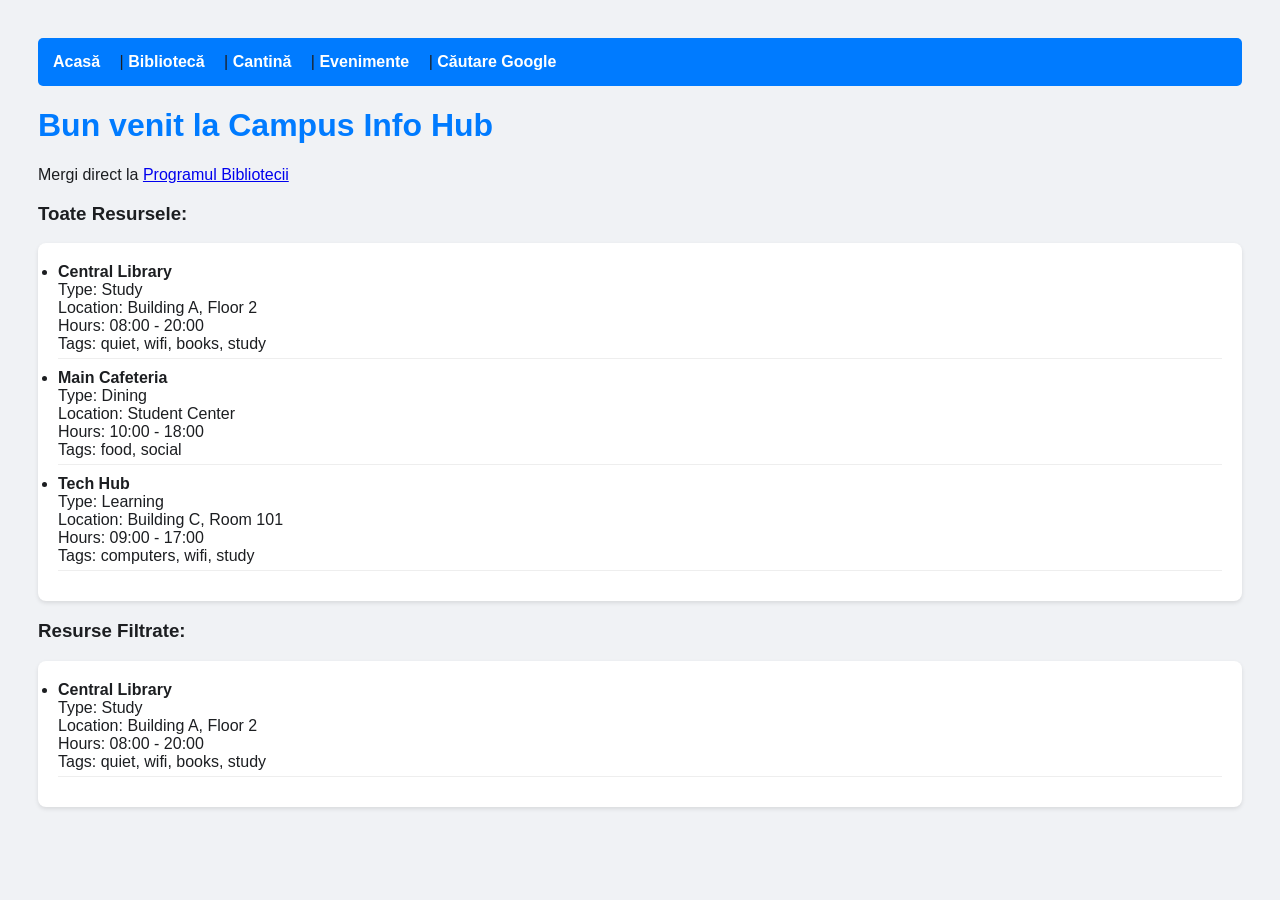
<file: Lab2/index.html>
<!DOCTYPE html>
<html lang="ro">
<head>
    <meta charset="UTF-8">
    <title>Campus Info Hub</title>
    <link rel="stylesheet" href="style.css">
</head>
<body>

    <nav>
        <a href="index.html">Acasă</a> | 
        <a href="pages/library.html">Bibliotecă</a> | 
        <a href="pages/cafeteria.html">Cantină</a> |
        <a href="pages/events.html">Evenimente</a> |
        <a href="https://www.google.com" target="_blank">Căutare Google</a> 
    </nav>

    <h1>Bun venit la Campus Info Hub</h1>
    <p>Mergi direct la <a href="pages/library.html#schedule">Programul Bibliotecii</a></p>

    <section>
        <h3>Toate Resursele:</h3>
        <div id="category-menu" style="display: none; margin-top: 10px; margin-bottom: 10px;">
        </div>
        <ul id="resource-list"></ul>
    </section>

    <section>
        <h3>Resurse Filtrate:</h3>
        <ul id="filter-results"></ul>
    </section>

    <script src="script.js"></script>
</body>
</html>
</file>
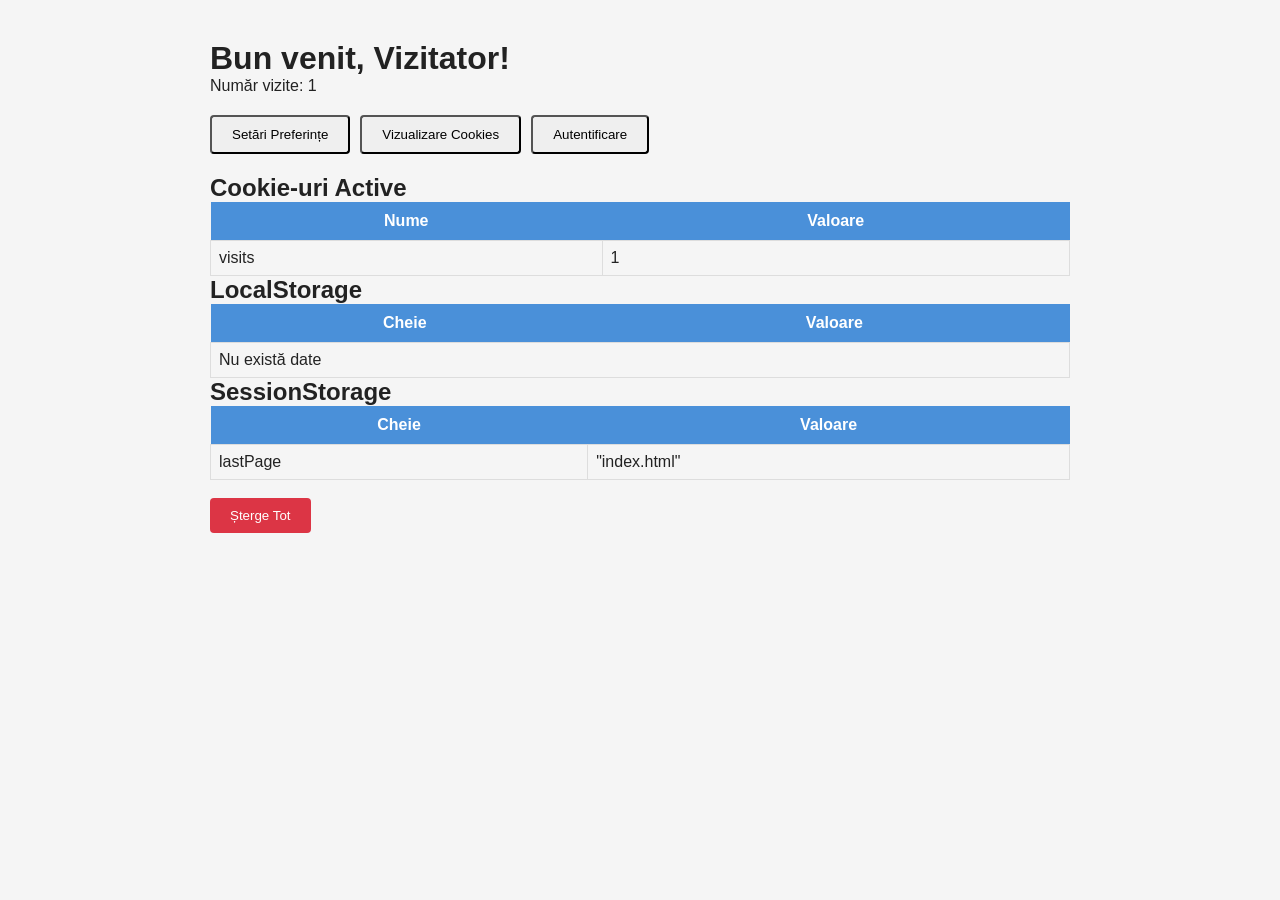
<file: Lab3/index.html>
<!DOCTYPE html>
<html lang="en">
<head>
    <meta charset="UTF-8">
    <meta name="viewport" content="width=device-width, initial-scale=1.0">
    <title>Index</title>
    <link rel="stylesheet" href="style.css">
</head>
<body class="light">
<div class="container">

    <h1 id="welcome">Bun venit!</h1>
    <p id="visits"></p>

    <nav style="margin: 20px 0; display:flex; gap:10px;">
        <a href="preferences.html"><button>Setări Preferințe</button></a>
        <a href="cookies-info.html"><button>Vizualizare Cookies</button></a>
        <a href="login.html"><button>Autentificare</button></a>
    </nav>

    <h2>Cookie-uri Active</h2>
    <table>
        <thead><tr><th>Nume</th><th>Valoare</th></tr></thead>
        <tbody id="cookiesTable"></tbody>
    </table>

    <h2>LocalStorage</h2>
    <table>
        <thead><tr><th>Cheie</th><th>Valoare</th></tr></thead>
        <tbody id="localTable"></tbody>
    </table>

    <h2>SessionStorage</h2>
    <table>
        <thead><tr><th>Cheie</th><th>Valoare</th></tr></thead>
        <tbody id="sessionTable"></tbody>
    </table>

    <br>
    <button class="btn-danger" onclick="deleteAll()">Șterge Tot</button>

</div>

<script src="js/cookies.js"></script>
<script src="js/storage.js"></script>
<script>

    const theme = CookieManager.get('theme') || 'light';
    document.body.className = theme;


    const username = CookieManager.get('username') || 'Vizitator';
    document.getElementById('welcome').textContent = `Bun venit, ${username}!`;


    let visits = parseInt(CookieManager.get('visits') || '0') + 1;
    CookieManager.set('visits', visits, 365);
    document.getElementById('visits').textContent = `Număr vizite: ${visits}`;


    StorageManager.setSession('lastPage', 'index.html');


    const allCookies = CookieManager.getAll();
    const cookiesBody = document.getElementById('cookiesTable');
    cookiesBody.innerHTML = Object.keys(allCookies).length === 0
        ? '<tr><td colspan="2">Nu există cookie-uri</td></tr>'
        : Object.entries(allCookies).map(([k, v]) =>
            `<tr><td>${k}</td><td>${v}</td></tr>`).join('');


    const allLocal = StorageManager.getAllLocal();
    const localBody = document.getElementById('localTable');
    localBody.innerHTML = Object.keys(allLocal).length === 0
        ? '<tr><td colspan="2">Nu există date</td></tr>'
        : Object.entries(allLocal).map(([k, v]) =>
            `<tr><td>${k}</td><td>${JSON.stringify(v)}</td></tr>`).join('');


    const allSession = StorageManager.getAllSession();
    const sessionBody = document.getElementById('sessionTable');
    sessionBody.innerHTML = Object.keys(allSession).length === 0
        ? '<tr><td colspan="2">Nu există date</td></tr>'
        : Object.entries(allSession).map(([k, v]) =>
            `<tr><td>${k}</td><td>${JSON.stringify(v)}</td></tr>`).join('');


    function deleteAll() {
        CookieManager.deleteAll();
        StorageManager.clearLocal();
        StorageManager.clearSession();
        location.reload();
    }
</script>
</body>
</html>
</file>
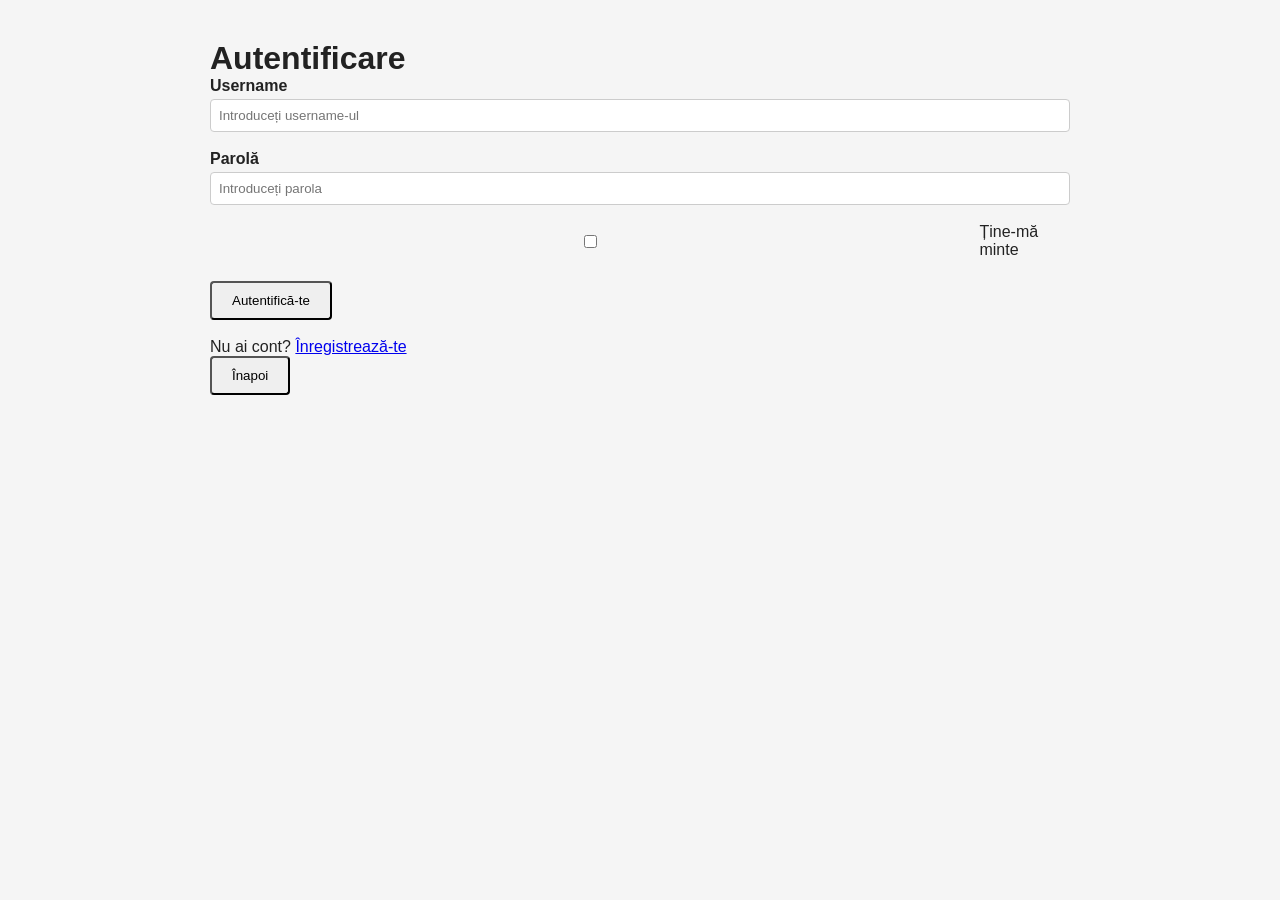
<file: Lab3/cart.html>
<!DOCTYPE html>
<html lang="en">
<head>
    <meta charset="UTF-8">
    <meta name="viewport" content="width=device-width, initial-scale=1.0">
    <title>Coș de Cumpărături</title>
    <link rel="stylesheet" href="style.css">
</head>
<body class="light">
<div class="container">
    <h1>Coș de Cumpărături</h1>

    <div id="msg"></div>

    <h2>Adaugă Produs</h2>
    <div style="display:flex; gap:10px; align-items:flex-end; margin-bottom:20px;">
        <div style="flex:1;">
            <label>Produs</label>
            <select id="productSelect">
                <option value="laptop">Laptop - 2500 RON</option>
                <option value="telefon">Telefon - 1200 RON</option>
                <option value="tableta">Tabletă - 800 RON</option>
                <option value="casti">Căști - 150 RON</option>
            </select>
        </div>
        <div style="flex:1;">
            <label>Cantitate</label>
            <input type="number" id="quantity" value="1" min="1" max="10">
        </div>
        <div>
            <button onclick="addToCart()">Adaugă în Coș</button>
        </div>
    </div>

    <h2>Coșul Tău</h2>
    <table id="cartTable">
        <thead>
            <tr>
                <th>Produs</th>
                <th>Cantitate</th>
                <th>Preț</th>
                <th>Acțiune</th>
            </tr>
        </thead>
        <tbody id="cartBody">
        </tbody>
    </table>

    <h3 id="total" style="margin-top:15px; text-align:right;">TOTAL: 0 RON</h3>

    <br>
    <button class="btn-danger" onclick="clearCart()">Golește Coșul</button>
    <a href="dashboard.html"><button>Înapoi la Dashboard</button></a>
    <button class="btn-danger" onclick="logout()">Deconectare</button>
</div>

<script src="js/cookies.js"></script>
<script src="js/storage.js"></script>
<script>
    const session = StorageManager.getSession('session');
    if (!session) {
        window.location.href = 'login.html';
    }

    document.body.className = CookieManager.get('theme') || 'light';

    const products = {
        laptop:  { name: 'Laptop',  price: 2500 },
        telefon: { name: 'Telefon', price: 1200 },
        tableta: { name: 'Tabletă', price: 800  },
        casti:   { name: 'Căști',   price: 150  }
    };

    let cart = StorageManager.getSession('cart') || {};

    renderCart();

    function addToCart() {
        const key = document.getElementById('productSelect').value;
        const qty = parseInt(document.getElementById('quantity').value);

        if (qty < 1 || qty > 10) {
            showMsg('Cantitatea trebuie să fie între 1 și 10!', 'alert-error');
            return;
        }

        cart[key] = (cart[key] || 0) + qty;
        StorageManager.setSession('cart', cart);
        renderCart();
        showMsg(`${products[key].name} adăugat în coș!`, 'alert-success');
    }

    function removeItem(key) {
        delete cart[key];
        StorageManager.setSession('cart', cart);
        renderCart();
    }

    function clearCart() {
        cart = {};
        StorageManager.setSession('cart', cart);
        renderCart();
        showMsg('Coșul a fost golit!', 'alert-success');
    }

    function renderCart() {
        const tbody = document.getElementById('cartBody');
        let total   = 0;
        let rows    = '';

        for (const key in cart) {
            const item     = products[key];
            const lineTotal = item.price * cart[key];
            total += lineTotal;
            rows += `
                <tr>
                    <td>${item.name}</td>
                    <td>${cart[key]}</td>
                    <td>${lineTotal} RON</td>
                    <td>
                        <button class="btn-danger" onclick="removeItem('${key}')">Șterge</button>
                    </td>
                </tr>`;
        }

        tbody.innerHTML = rows || '<tr><td colspan="4" style="text-align:center;">Coșul este gol</td></tr>';
        document.getElementById('total').textContent = `TOTAL: ${total} RON`;
    }

    function showMsg(text, cssClass) {
        const msg = document.getElementById('msg');
        msg.className   = cssClass;
        msg.textContent = text;
        setTimeout(() => { msg.textContent = ''; msg.className = ''; }, 2500);
    }

    function logout() {
        StorageManager.clearSession();
        window.location.href = 'login.html';
    }
</script>
</body>
</html>
</file>
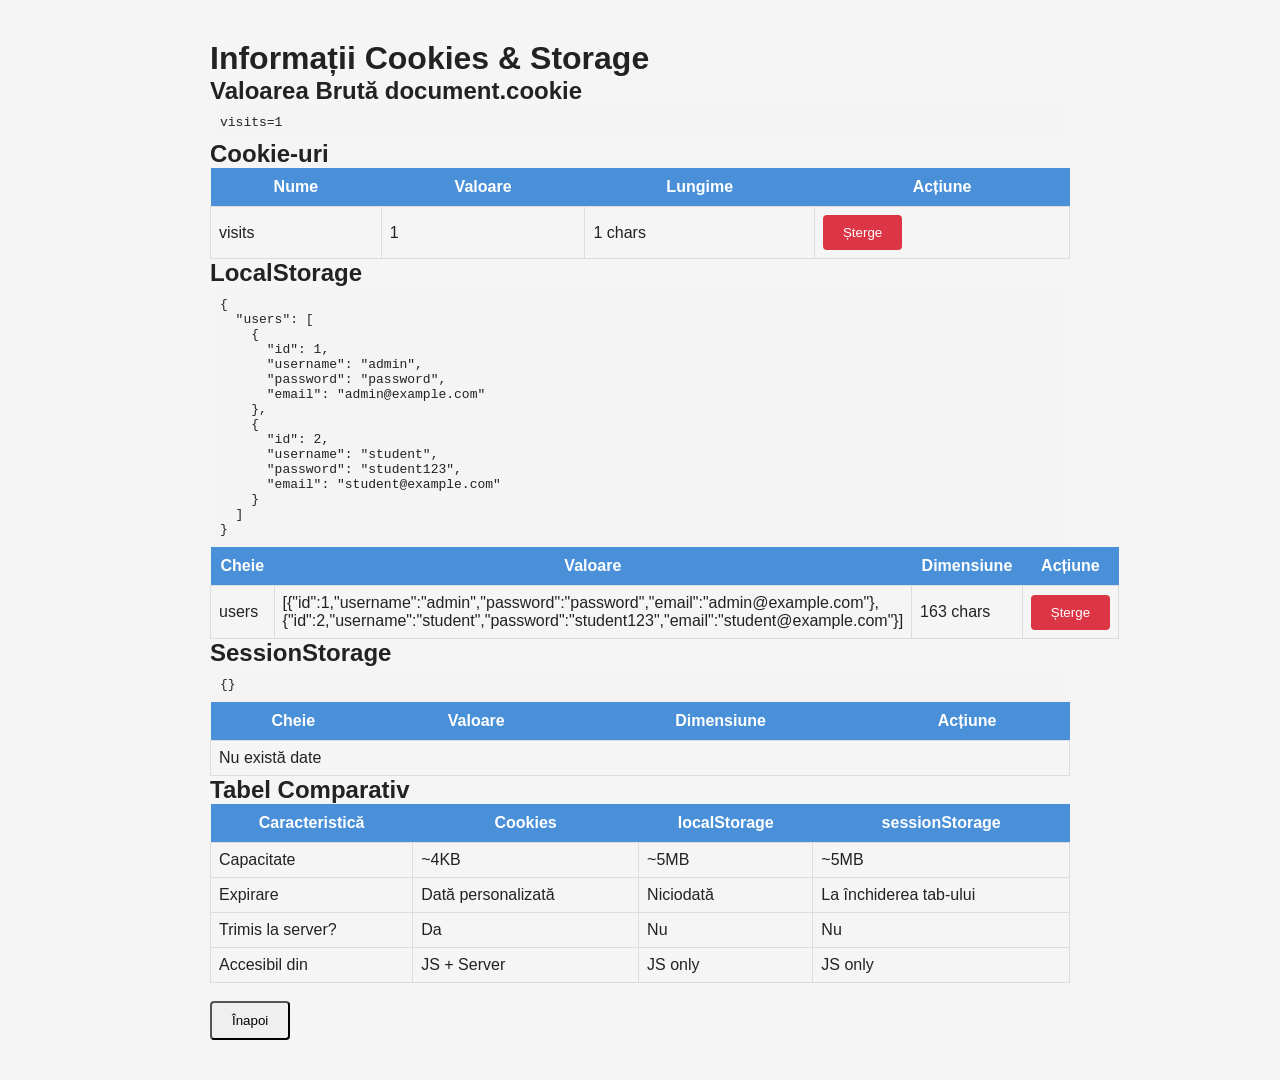
<file: Lab3/cookies-info.html>
<!DOCTYPE html>
<html lang="en">
<head>
    <meta charset="UTF-8">
    <meta name="viewport" content="width=device-width, initial-scale=1.0">
    <title>Informații Cookies</title>
    <link rel="stylesheet" href="style.css">
</head>
<body class="light">
<div class="container">

    <h1>Informații Cookies & Storage</h1>

    <h2>Valoarea Brută document.cookie</h2>
    <pre id="rawCookies" style="background:#f4f4f4; padding:10px; border-radius:4px; word-break:break-all;"></pre>

    <h2>Cookie-uri</h2>
    <table>
        <thead>
            <tr><th>Nume</th><th>Valoare</th><th>Lungime</th><th>Acțiune</th></tr>
        </thead>
        <tbody id="cookiesTable"></tbody>
    </table>

    <h2>LocalStorage</h2>
    <pre id="rawLocal" style="background:#f4f4f4; padding:10px; border-radius:4px;"></pre>
    <table>
        <thead>
            <tr><th>Cheie</th><th>Valoare</th><th>Dimensiune</th><th>Acțiune</th></tr>
        </thead>
        <tbody id="localTable"></tbody>
    </table>

    <h2>SessionStorage</h2>
    <pre id="rawSession" style="background:#f4f4f4; padding:10px; border-radius:4px;"></pre>
    <table>
        <thead>
            <tr><th>Cheie</th><th>Valoare</th><th>Dimensiune</th><th>Acțiune</th></tr>
        </thead>
        <tbody id="sessionTable"></tbody>
    </table>

    <h2>Tabel Comparativ</h2>
    <table>
        <thead>
            <tr>
                <th>Caracteristică</th>
                <th>Cookies</th>
                <th>localStorage</th>
                <th>sessionStorage</th>
            </tr>
        </thead>
        <tbody>
            <tr>
                <td>Capacitate</td>
                <td>~4KB</td>
                <td>~5MB</td>
                <td>~5MB</td>
            </tr>
            <tr>
                <td>Expirare</td>
                <td>Dată personalizată</td>
                <td>Niciodată</td>
                <td>La închiderea tab-ului</td>
            </tr>
            <tr>
                <td>Trimis la server?</td>
                <td>Da</td>
                <td>Nu</td>
                <td>Nu</td>
            </tr>
            <tr>
                <td>Accesibil din</td>
                <td>JS + Server</td>
                <td>JS only</td>
                <td>JS only</td>
            </tr>
        </tbody>
    </table>

    <br>
    <a href="index.html"><button>Înapoi</button></a>

</div>

<script src="js/cookies.js"></script>
<script src="js/storage.js"></script>
<script>

    document.body.className = CookieManager.get('theme') || 'light';

    function renderAll() {
        document.getElementById('rawCookies').textContent =
            document.cookie || '(nu există cookie-uri)';


        const allCookies  = CookieManager.getAll();
        const cookiesBody = document.getElementById('cookiesTable');
        cookiesBody.innerHTML = Object.keys(allCookies).length === 0
            ? '<tr><td colspan="4">Nu există cookie-uri</td></tr>'
            : Object.entries(allCookies).map(([k, v]) => `
                <tr>
                    <td>${k}</td>
                    <td>${v}</td>
                    <td>${v.length} chars</td>
                    <td><button class="btn-danger" onclick="deleteCookie('${k}')">Șterge</button></td>
                </tr>`).join('');

        const allLocal = StorageManager.getAllLocal();
        document.getElementById('rawLocal').textContent =
            JSON.stringify(allLocal, null, 2) || '(gol)';

        const localBody = document.getElementById('localTable');
        localBody.innerHTML = Object.keys(allLocal).length === 0
            ? '<tr><td colspan="4">Nu există date</td></tr>'
            : Object.entries(allLocal).map(([k, v]) => {
                const val = JSON.stringify(v);
                return `
                <tr>
                    <td>${k}</td>
                    <td>${val}</td>
                    <td>${val.length} chars</td>
                    <td><button class="btn-danger" onclick="deleteLocal('${k}')">Șterge</button></td>
                </tr>`;
            }).join('');


        const allSession = StorageManager.getAllSession();
        document.getElementById('rawSession').textContent =
            JSON.stringify(allSession, null, 2) || '(gol)';

        const sessionBody = document.getElementById('sessionTable');
        sessionBody.innerHTML = Object.keys(allSession).length === 0
            ? '<tr><td colspan="4">Nu există date</td></tr>'
            : Object.entries(allSession).map(([k, v]) => {
                const val = JSON.stringify(v);
                return `
                <tr>
                    <td>${k}</td>
                    <td>${val}</td>
                    <td>${val.length} chars</td>
                    <td><button class="btn-danger" onclick="deleteSession('${k}')">Șterge</button></td>
                </tr>`;
            }).join('');
    }

    function deleteCookie(name) {
        CookieManager.delete(name);
        renderAll();
    }

    function deleteLocal(key) {
        StorageManager.removeLocal(key);
        renderAll();
    }

    function deleteSession(key) {
        StorageManager.removeSession(key);
        renderAll();
    }

    renderAll();
</script>
</body>
</html>
</file>
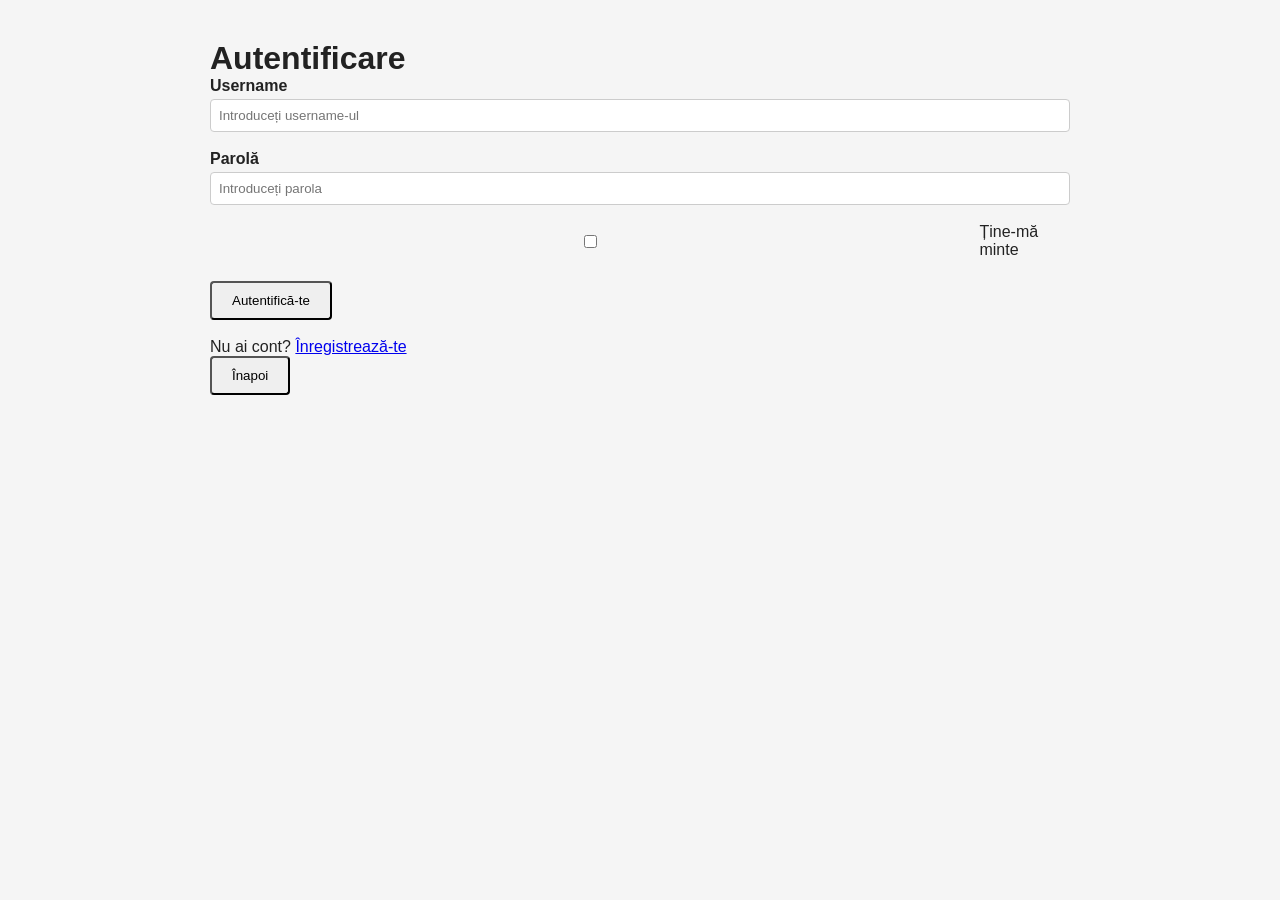
<file: Lab3/dashboard.html>
<!DOCTYPE html>
<html lang="en">
<head>
    <meta charset="UTF-8">
    <meta name="viewport" content="width=device-width, initial-scale=1.0">
    <title>Dashboard</title>
    <link rel="stylesheet" href="style.css">
</head>
<body class="light">
<div class="container">
    <h1>Dashboard</h1>

    <div id="sessionInfo">
        <h2>Informații Sesiune</h2>
        <table>
            <tr><th>Câmp</th><th>Valoare</th></tr>
            <tr><td>ID Sesiune</td><td id="sessionId"></td></tr>
            <tr><td>Username</td><td id="username"></td></tr>
            <tr><td>Email</td><td id="email"></td></tr>
            <tr><td>Ora Autentificării</td><td id="loginTime"></td></tr>
            <tr><td>Durata Sesiunii</td><td id="duration">0s</td></tr>
        </table>
    </div>

    <h2>Date Brute SessionStorage</h2>
    <pre id="rawSession" style="background:#f4f4f4; padding:10px; border-radius:4px;"></pre>

    <br>
    <a href="cart.html"><button>Coș de Cumpărături</button></a>
    <button class="btn-danger" onclick="logout()">Deconectare</button>

    <br><br>
    <p>
        <a href="dashboard.html" target="_blank">
            Deschide într-un tab nou (observă că sessionStorage este diferit!)
        </a>
    </p>
</div>

<script src="js/cookies.js"></script>
<script src="js/storage.js"></script>
<script>

const session = StorageManager.getSession('session');
if (!session) {
    window.location.href = 'login.html';
}


document.body.className = CookieManager.get('theme') || 'light';


document.getElementById('sessionId').textContent = session.sessionId;
document.getElementById('username').textContent  = session.username;
document.getElementById('email').textContent     = session.email;
document.getElementById('loginTime').textContent = new Date(session.loginTime).toLocaleString();


setInterval(() => {
    const seconds = Math.floor((Date.now() - new Date(session.loginTime)) / 1000);
    const minutes = Math.floor(seconds / 60);
    const secs    = seconds % 60;
    document.getElementById('duration').textContent = `${minutes}m ${secs}s`;
}, 1000);


document.getElementById('rawSession').textContent =
    JSON.stringify(StorageManager.getAllSession(), null, 2);


function logout() {
    StorageManager.clearSession();
    window.location.href = 'login.html';
}
</script>
</body>
</html>
</file>
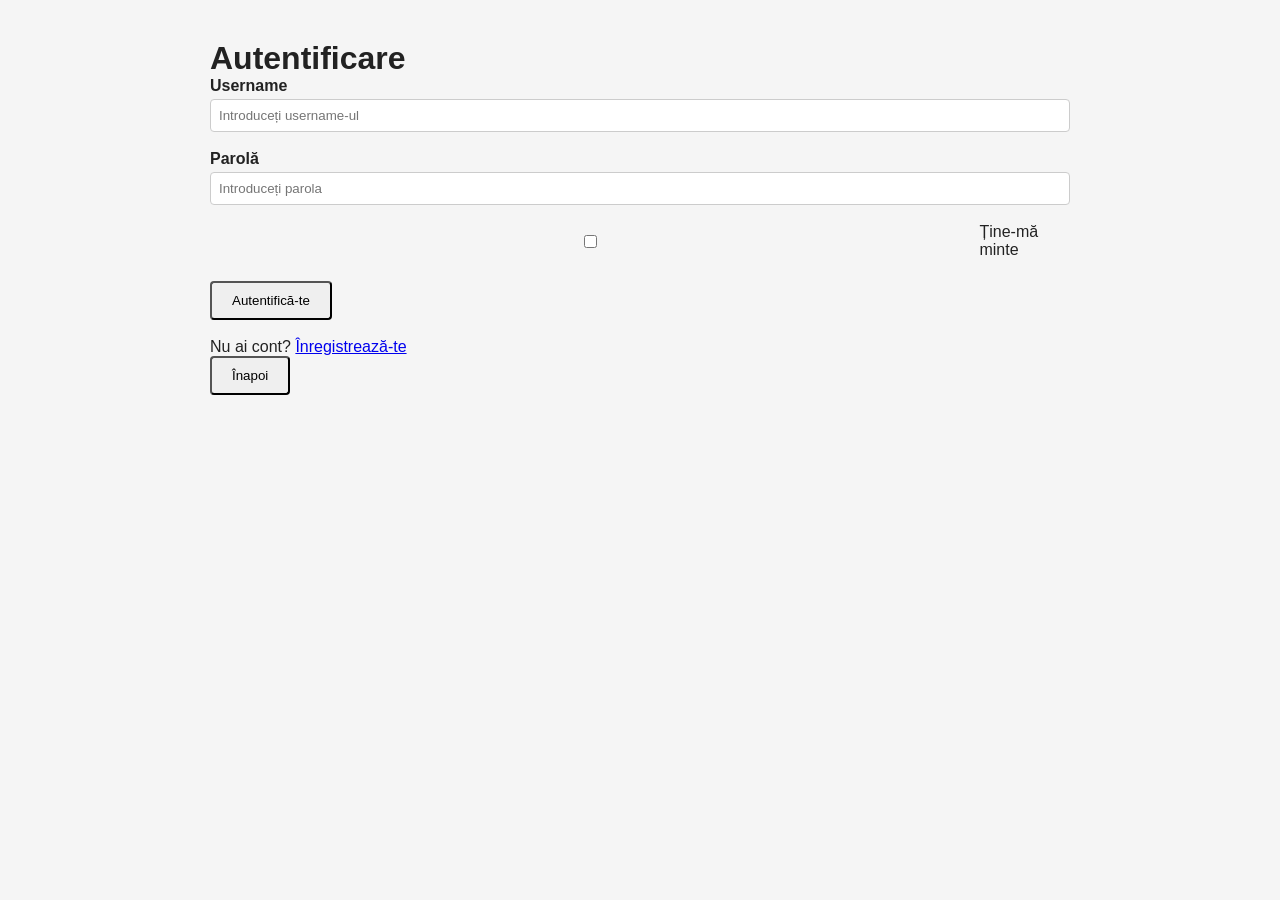
<file: Lab3/login.html>
<!DOCTYPE html>
<html lang="en">
<head>
    <meta charset="UTF-8">
    <meta name="viewport" content="width=device-width, initial-scale=1.0">
    <title>Autentificare</title>
    <link rel="stylesheet" href="style.css">
</head>
<body class="light">
<div class="container">

    <h1>Autentificare</h1>

    <div id="msg"></div>

    <form id="loginForm">
        <label>Username</label>
        <input type="text" id="username" placeholder="Introduceți username-ul">

        <br><br>

        <label>Parolă</label>
        <input type="password" id="password" placeholder="Introduceți parola">

        <br><br>

        <label style="font-weight:normal; display:flex; align-items:center; gap:8px;">
            <input type="checkbox" id="rememberMe"> Ține-mă minte
        </label>

        <br>

        <button type="submit">Autentifică-te</button>
    </form>

    <br>
    <p>Nu ai cont? <a href="register.html">Înregistrează-te</a></p>
    <a href="index.html"><button>Înapoi</button></a>

</div>

<script src="js/cookies.js"></script>
<script src="js/storage.js"></script>
<script>

    document.body.className = CookieManager.get('theme') || 'light';


    if (!StorageManager.getLocal('users')) {
        StorageManager.setLocal('users', [
            { id: 1, username: 'admin',   password: 'password',   email: 'admin@example.com' },
            { id: 2, username: 'student', password: 'student123', email: 'student@example.com' }
        ]);
    }

    const remembered = StorageManager.getLocal('rememberedUser');
    if (remembered) {
        document.getElementById('username').value = remembered;
        document.getElementById('rememberMe').checked = true;
    }

    function showError(text) {
        const msg     = document.getElementById('msg');
        msg.className   = 'alert-error';
        msg.textContent = text;
    }

    document.getElementById('loginForm').addEventListener('submit', function(event) {
        event.preventDefault();

        const inputUser = document.getElementById('username').value.trim();
        const inputPass = document.getElementById('password').value;
        const remember  = document.getElementById('rememberMe').checked;

        const users = StorageManager.getLocal('users') || [];
        const user  = users.find(u => u.username === inputUser && u.password === inputPass);

        if (user) {
            StorageManager.setSession('session', {
                userId:    user.id,
                username:  user.username,
                email:     user.email,
                loginTime: new Date().toISOString(),
                sessionId: Math.random().toString(36).substring(2)
            });

            if (remember) {
                StorageManager.setLocal('rememberedUser', user.username);
            } else {
                StorageManager.removeLocal('rememberedUser');
            }

            window.location.href = 'dashboard.html';
        } else {
            showError('Username sau parolă greșite!');
        }
    });
</script>
</body>
</html>
</file>
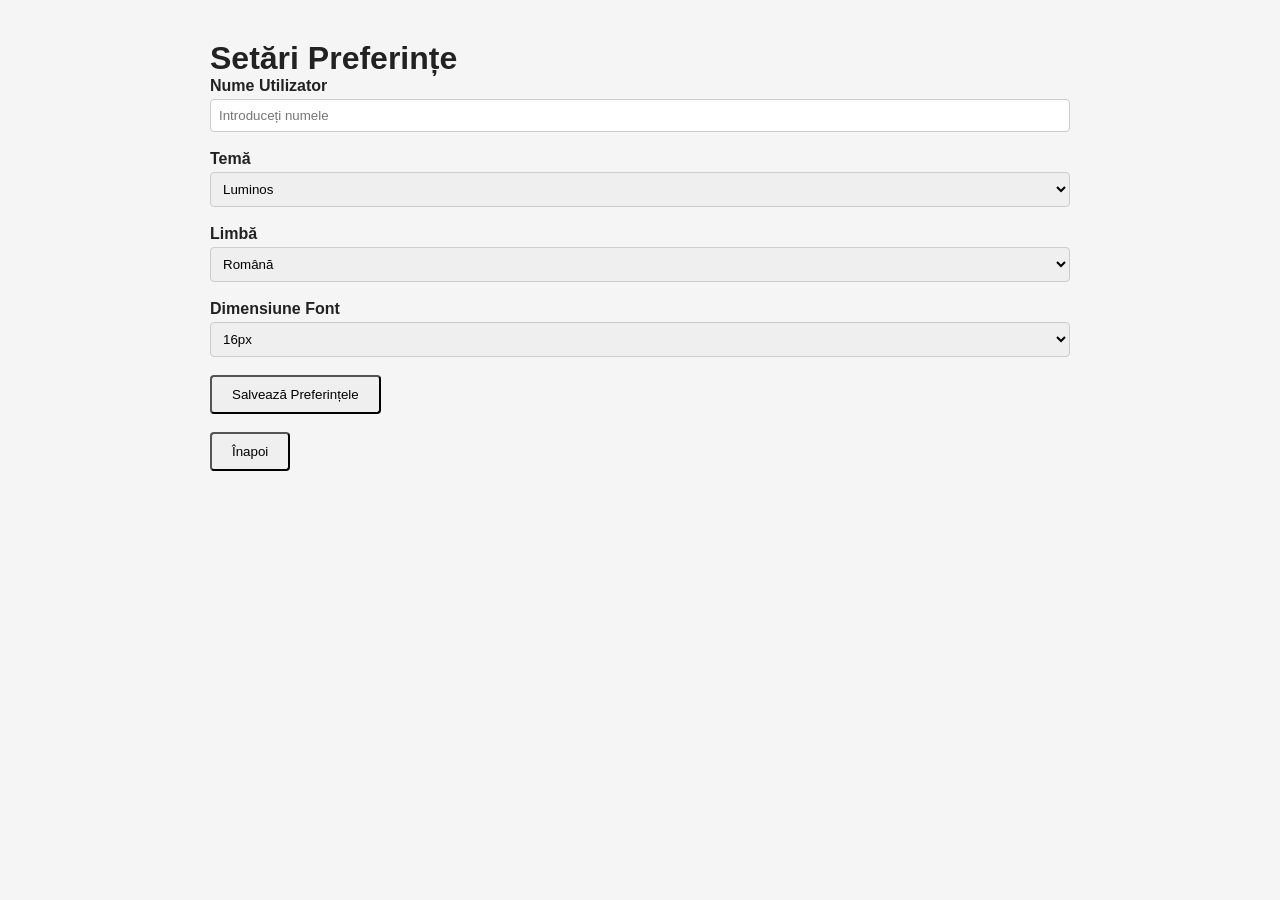
<file: Lab3/preferences.html>
<!DOCTYPE html>
<html lang="en">
<head>
    <meta charset="UTF-8">
    <meta name="viewport" content="width=device-width, initial-scale=1.0">
    <title>Preferințe</title>
    <link rel="stylesheet" href="style.css">
</head>
<body class="light">
<div class="container">

    <h1>Setări Preferințe</h1>

    <div id="msg"></div>

    <form id="preferencesForm">
        <label>Nume Utilizator</label>
        <input type="text" id="username" placeholder="Introduceți numele">

        <br><br>

        <label>Temă</label>
        <select id="theme">
            <option value="light">Luminos</option>
            <option value="dark">Întunecat</option>
        </select>

        <br><br>

        <label>Limbă</label>
        <select id="language">
            <option value="ro">Română</option>
            <option value="en">English</option>
            <option value="fr">Français</option>
        </select>

        <br><br>

        <label>Dimensiune Font</label>
        <select id="fontSize">
            <option value="14">14px</option>
            <option value="16">16px</option>
            <option value="18">18px</option>
            <option value="20">20px</option>
        </select>

        <br><br>

        <button type="submit">Salvează Preferințele</button>
    </form>

    <br>
    <a href="index.html"><button>Înapoi</button></a>

</div>

<script src="js/cookies.js"></script>
<script src="js/storage.js"></script>
<script>

    document.body.className = CookieManager.get('theme') || 'light';

    document.getElementById('username').value = CookieManager.get('username') || '';
    document.getElementById('theme').value    = CookieManager.get('theme') || 'light';
    document.getElementById('language').value = StorageManager.getLocal('language') || 'ro';
    document.getElementById('fontSize').value = StorageManager.getLocal('fontSize') || '16';

    document.getElementById('preferencesForm').addEventListener('submit', function(event) {
        event.preventDefault();

        const username = document.getElementById('username').value.trim();
        const theme    = document.getElementById('theme').value;
        const language = document.getElementById('language').value;
        const fontSize = document.getElementById('fontSize').value;

        CookieManager.set('username', username, 365);
        CookieManager.set('theme', theme, 365);

        StorageManager.setLocal('language', language);
        StorageManager.setLocal('fontSize', fontSize);

        document.body.className = theme;

        const msg = document.getElementById('msg');
        msg.className   = 'alert-success';
        msg.textContent = 'Preferințe salvate cu succes!';

        setTimeout(() => {
            window.location.href = 'index.html';
        }, 1500);
    });
</script>
</body>
</html>
</file>
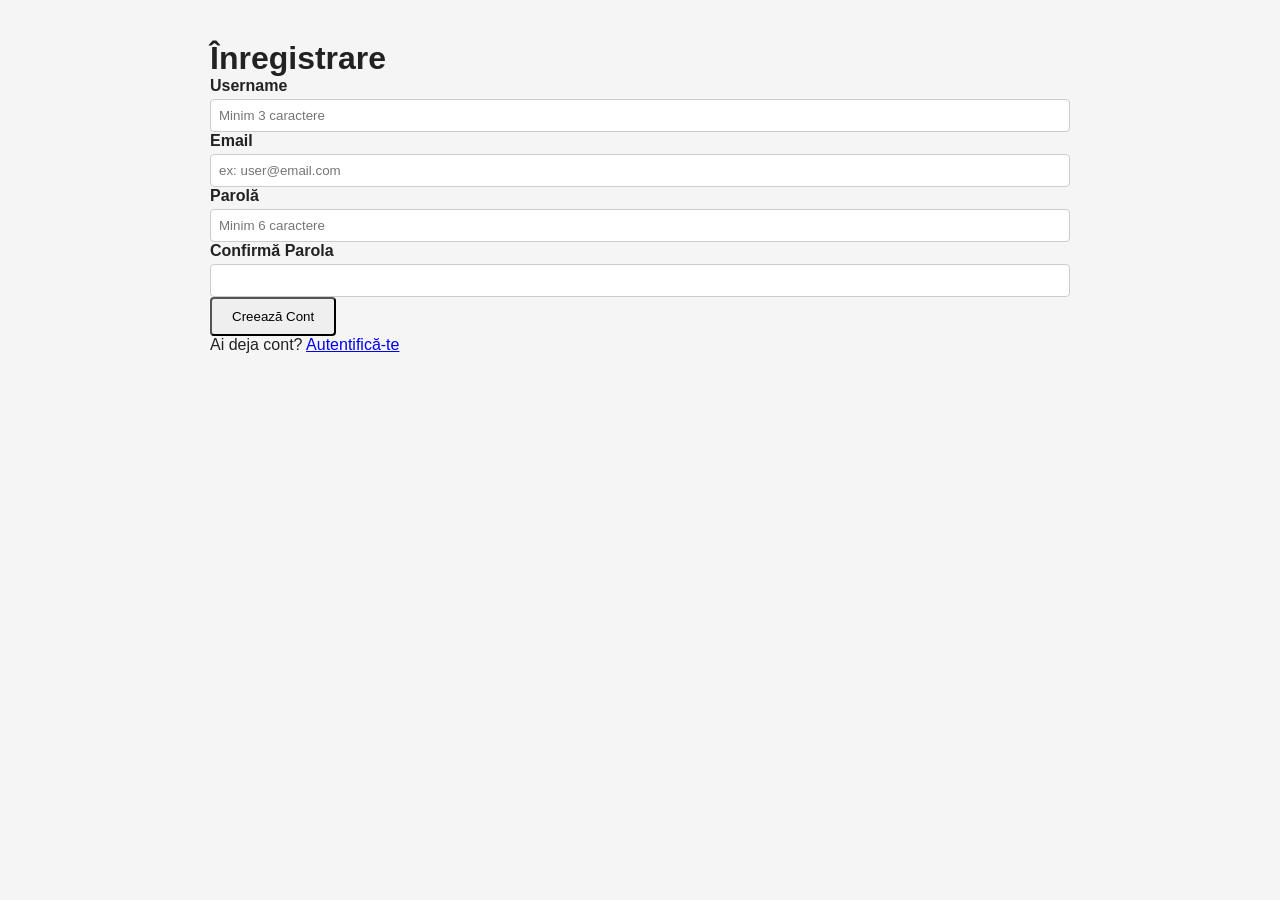
<file: Lab3/register.html>
<!DOCTYPE html>
<html lang="en">
<head>
    <meta charset="UTF-8">
    <meta name="viewport" content="width=device-width, initial-scale=1.0">
    <title>Register</title>
    <link rel="stylesheet" href="style.css">
</head>
<body class="light">
<div class="container">
    <h1>Înregistrare</h1>

    <div id="msg"></div>

    <form id="registerForm">
        <label>Username</label>
        <input type="text" id="username" placeholder="Minim 3 caractere">

        <label>Email</label>
        <input type="email" id="email" placeholder="ex: user@email.com">

        <label>Parolă</label>
        <input type="password" id="password" placeholder="Minim 6 caractere">

        <label>Confirmă Parola</label>
        <input type="password" id="confirmPassword">

        <button type="submit">Creează Cont</button>
    </form>

    <p>Ai deja cont? <a href="login.html">Autentifică-te</a></p>
</div>

<script src="js/cookies.js"></script>
<script src="js/storage.js"></script>
<script>
    document.body.className = CookieManager.get('theme') || 'light';

    const form = document.getElementById('registerForm');
    const msg  = document.getElementById('msg');

    function showError(text) {
        msg.className = 'alert-error';
        msg.textContent = text;
    }

    function showSuccess(text) {
        msg.className = 'alert-success';
        msg.textContent = text;
    }

    form.addEventListener('submit', function(event) {
        event.preventDefault();
        msg.textContent = ''; 

        const username        = document.getElementById('username').value.trim();
        const email           = document.getElementById('email').value.trim();
        const password        = document.getElementById('password').value;
        const confirmPassword = document.getElementById('confirmPassword').value;

        const users = StorageManager.getLocal('users') || [];

        if (username.length < 3) {
            return showError('Username trebuie să aibă minim 3 caractere!');
        }

        if (!/\S+@\S+\.\S+/.test(email)) {
            return showError('Adresa de email nu este validă!');
        }

        if (password.length < 6) {
            return showError('Parola trebuie să aibă minim 6 caractere!');
        }

        if (password !== confirmPassword) {
            return showError('Parolele nu coincid!');
        }

        if (users.find(u => u.username === username)) {
            return showError('Username-ul este deja folosit!');
        }

        if (users.find(u => u.email === email)) {
            return showError('Email-ul este deja înregistrat!');
        }

        const newUser = {
            id:       users.length + 1,
            username: username,
            password: password,
            email:    email
        };

        users.push(newUser);
        StorageManager.setLocal('users', users);

        showSuccess('Cont creat cu succes! Vei fi redirecționat către login...');
        setTimeout(() => {
            window.location.href = 'login.html';
        }, 2000);
    });
</script>
</body>
</html>
</file>
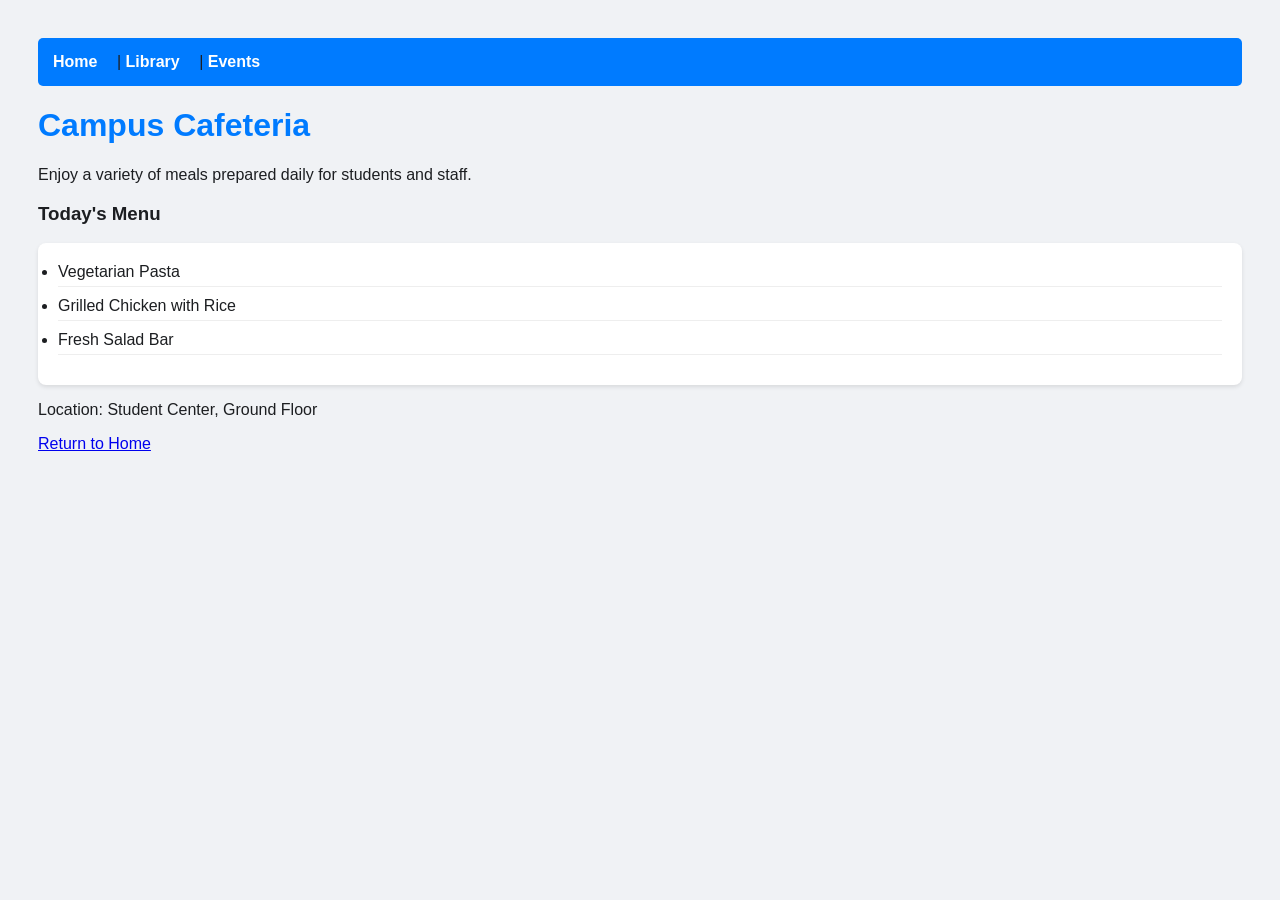
<file: Lab2/pages/cafeteria.html>
<!DOCTYPE html>
<html lang="en">
<head>
    <title>Campus Cafeteria</title>
    <link rel="stylesheet" href="../style.css"> </head>
<body>
    <nav>
        <a href="../index.html">Home</a> | 
        <a href="library.html">Library</a> | 
        <a href="events.html">Events</a>
    </nav>

    <h1>Campus Cafeteria</h1>
    <p>Enjoy a variety of meals prepared daily for students and staff.</p>
    
    <h3>Today's Menu</h3>
    <ul>
        <li>Vegetarian Pasta</li>
        <li>Grilled Chicken with Rice</li>
        <li>Fresh Salad Bar</li>
    </ul>

    <p>Location: Student Center, Ground Floor</p>
    <a href="../index.html">Return to Home</a> </body>
</html>
</file>
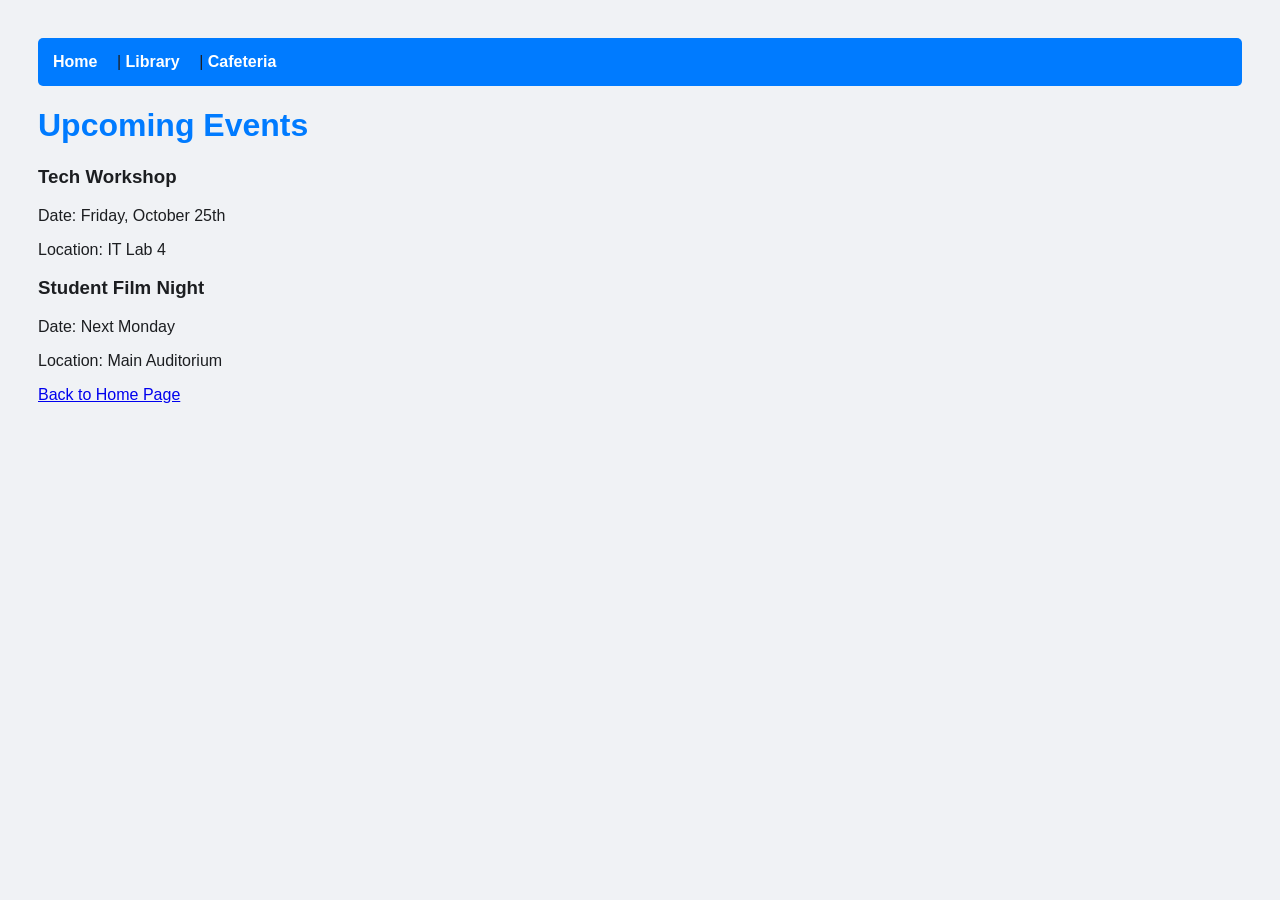
<file: Lab2/pages/events.html>
<!DOCTYPE html>
<html lang="en">
<head>
    <title>Campus Events</title>
    <link rel="stylesheet" href="../style.css">
</head>
<body>
    <nav>
        <a href="../index.html">Home</a> | 
        <a href="library.html">Library</a> | 
        <a href="cafeteria.html">Cafeteria</a>
    </nav>

    <h1>Upcoming Events</h1>
    <div>
        <h3>Tech Workshop</h3>
        <p>Date: Friday, October 25th</p>
        <p>Location: IT Lab 4</p>
    </div>

    <div>
        <h3>Student Film Night</h3>
        <p>Date: Next Monday</p>
        <p>Location: Main Auditorium</p>
    </div>

    <a href="../index.html">Back to Home Page</a>
</body>
</html>
</file>
<file: Lab2/style.css>
body {
    font-family: sans-serif;
    background-color: #f0f2f5; /* Un gri deschis ca să vezi că se aplică */
    padding: 30px;
    color: #1c1e21;
}

nav {
    background: #007bff;
    padding: 15px;
    border-radius: 5px;
    margin-bottom: 20px;
}

nav a {
    color: white;
    text-decoration: none;
    font-weight: bold;
    margin-right: 15px;
}

h1 { color: #007bff; }

ul {
    background: white;
    padding: 20px;
    border-radius: 8px;
    box-shadow: 0 2px 4px rgba(0,0,0,0.1);
}

li {
    margin-bottom: 10px;
    padding-bottom: 5px;
    border-bottom: 1px solid #eee;
}
</file>
<file: Lab3/style.css>
* { box-sizing: border-box; margin: 0; padding: 0; }
body { font-family: 'Segoe UI', sans-serif; padding: 20px; }
.container { max-width: 900px; margin: 0 auto; padding: 20px; }

input, select { padding: 8px; border-radius: 4px; border: 1px solid #ccc; width: 100%; }
button { padding: 10px 20px; border-radius: 4px; cursor: pointer; }
button:hover { opacity: 0.85; }
label { font-weight: bold; display: block; margin-bottom: 4px; }

table { width: 100%; border-collapse: collapse; }
th { background-color: #4a90d9; color: white; padding: 10px; }
td { padding: 8px; border: 1px solid #ddd; }
tr:hover { background-color: #f0f0f0; }

body.light { background: #f5f5f5; color: #222; }
body.dark  { background: #1e1e1e; color: #eee; }
body.dark table th { background-color: #333; }
body.dark td { border-color: #555; }
body.dark tr:hover { background-color: #2a2a2a; }

.alert-success { background: #d4edda; color: #155724; padding: 10px; border-radius: 4px; }
.alert-error   { background: #f8d7da; color: #721c24; padding: 10px; border-radius: 4px; }
.btn-danger    { background: #dc3545; color: white; border: none; }
</file>
